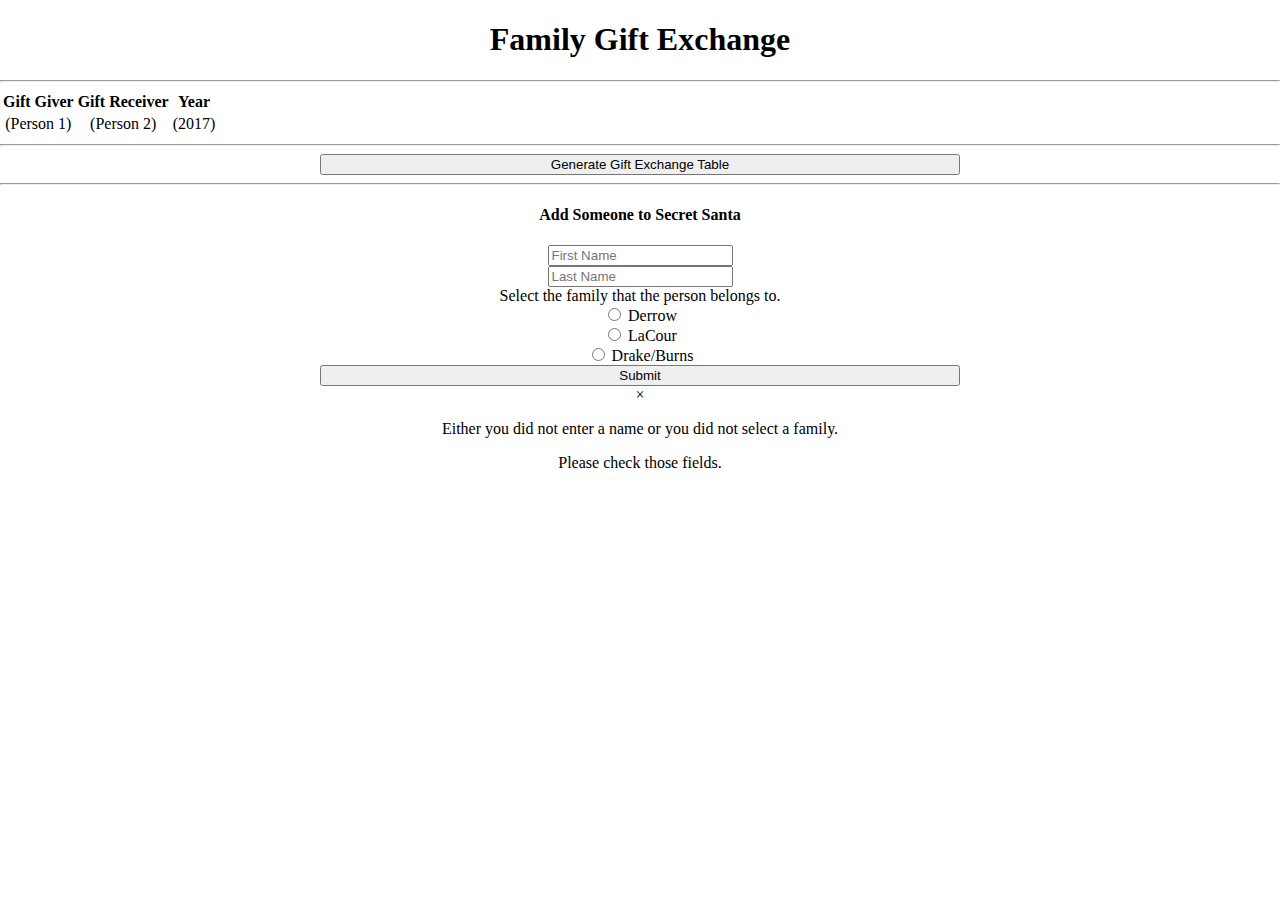
<file: giftExchange.html>
<!DOCTYPE html>
<html lang="en">
<meta name="viewport" content="width=device-width, initial-scale=1">
<link rel="stylesheet" href="http://www.w3schools.com/lib/w3.css">
<head>
    <link rel="stylesheet" href="index.css">
    <script type="text/javascript" src="index.js"></script>
    <meta charset="UTF-8">
    <title>Family Gift Exchange</title>
</head>
<body>
<h1 class="w3-header w3-green">Family Gift Exchange</h1>
<hr>
<div class="w3-container">
    <table class="w3-table-all">
        <thread>
            <tr class="w3-red">
                <th>Gift Giver</th>
                <th>Gift Receiver</th>
                <th>Year</th>
            </tr>
            <tr id="row2">
                <td id="exampleTableCell1">(Person 1)</td>
                <td id="exampleTableCell2">(Person 2)</td>
                <td id="exampleTableCell3">(2017)</td>
            </tr>
        </thread>
    </table>
</div>

<hr>
<button class="w3-btn w3-blue full-button w3-round-large" type="button" id="generate-button" onclick="buildTable()">Generate Gift Exchange Table</button>
<!--trying to remember <hr> tag, that is reason for comment-->
<hr>
<div class=" form-card w3-container" id="form-card">

    <header class="w3-container w3-green">
        <h4>
            Add Someone to Secret Santa
        </h4>
    </header>

    <input class="form-input" type="text" name="firstName" placeholder="First Name" id="formFirstName"><br>
    <input class="form-input" type="text" name="lastName" placeholder="Last Name" id="formLastName"><br>
    Select the family that the person belongs to.
    <br>
    <input class="form-input" type="radio" name="family" value="Derrow" id="radioDerrow"> Derrow
    <br>
    <input class="form-input" type="radio" name="family" value="LaCour" id="radioLaCour"> LaCour
    <br>
    <input class="form-input" type="radio" name="family" value="DrakeBurns" id="radioDrakeBurns"> Drake/Burns
    <br>
    <button class="w3-btn w3-blue full-button w3-round-large" type="button" id="submit-button" onclick="addPersonToArray()">Submit</button>
</div>

<div class="w3-modal" id="modalDiv">
    <div class="w3-modal-content">
        <div class="w3-content w3-black">
            <span onclick="document.getElementById('modalDiv').style.display='none'" class="w3-button w3-display-topright">&times;</span>
            <p>Either you did not enter a name or you did not select a family.</p>
            <p>Please check those fields.</p>
        </div>

    </div>

</div>
</body>
</html>
</file>
<file: index.css>
body {
    margin: 0 auto;
    text-align: center;
}
#form-card {
    content: 'center';
    margin: 0 auto;
    text-align: center;
}

.form-input {
    text-align: left;
}
#generate-button {
    margin: 0 auto;
    text-align: center;
}

.full-button {
    width: 50%;
}
</file>
